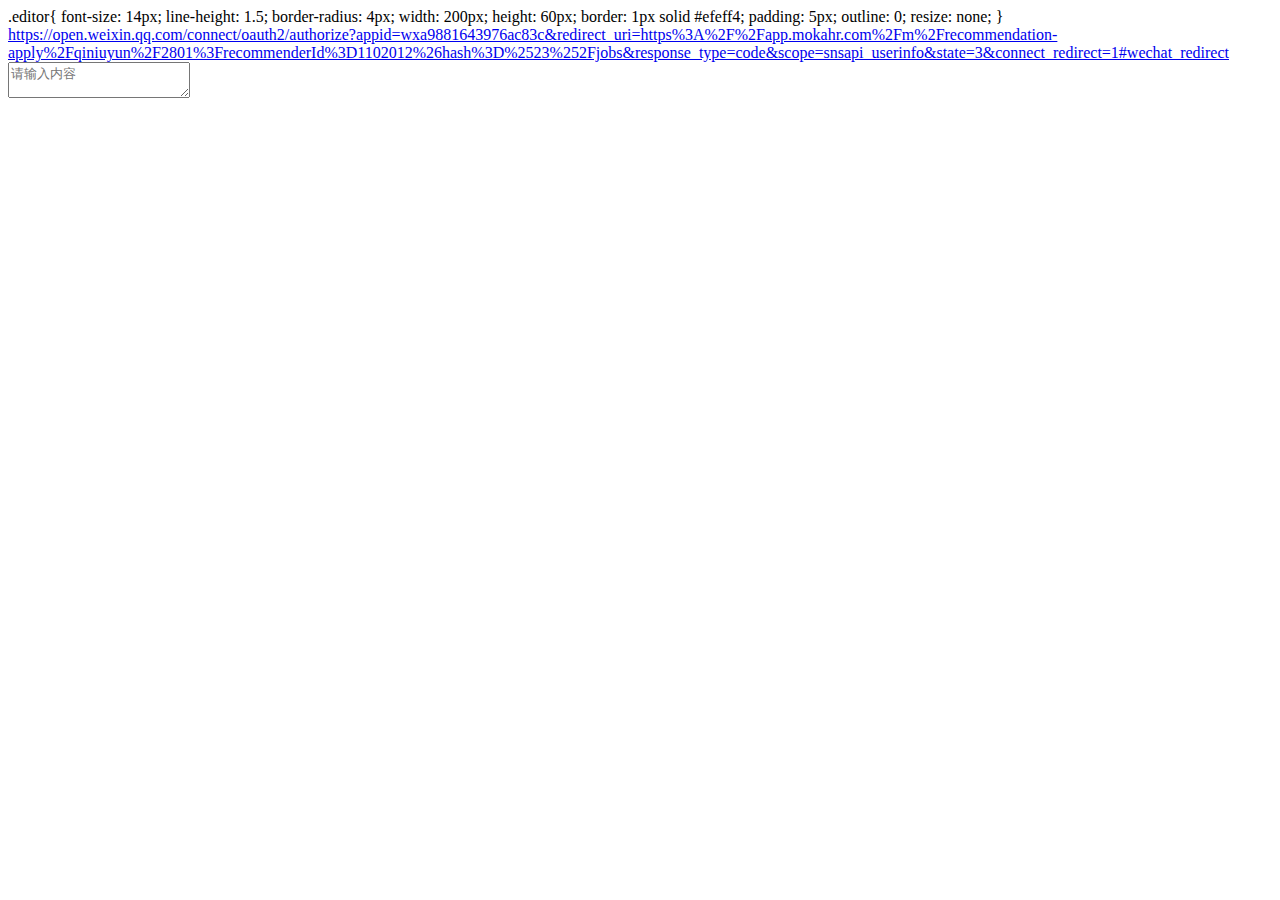
<file: test/index.html>
<!DOCTYPE html>
<html>
    .editor{
        font-size: 14px;
        line-height: 1.5;
        border-radius: 4px;
        width: 200px;
        height: 60px;
        border: 1px solid #efeff4;
        padding: 5px;
        outline: 0;
        resize: none;
    }
<head>
    <title>测试leetcode呕吐</title>
    <a href='https://open.weixin.qq.com/connect/oauth2/authorize?appid=wxa9881643976ac83c&amp;redirect_uri=https%3A%2F%2Fapp.mokahr.com%2Fm%2Frecommendation-apply%2Fqiniuyun%2F2801%3FrecommenderId%3D1102012%26hash%3D%2523%252Fjobs&amp;response_type=code&amp;scope=snsapi_userinfo&amp;state=3&amp;connect_redirect=1#wechat_redirect'>
        https://open.weixin.qq.com/connect/oauth2/authorize?appid=wxa9881643976ac83c&amp;redirect_uri=https%3A%2F%2Fapp.mokahr.com%2Fm%2Frecommendation-apply%2Fqiniuyun%2F2801%3FrecommenderId%3D1102012%26hash%3D%2523%252Fjobs&amp;response_type=code&amp;scope=snsapi_userinfo&amp;state=3&amp;connect_redirect=1#wechat_redirect
    </a>
    <textarea class="editor" placeholder="请输入内容"></textarea>
    <script>
        var maximalSquare = function (matrix) {
            var m = matrix.length;
            var n = m > 0 ? matrix[0].length : 0;
            // let arr = Array(3).fill({})
            // var dp = Array(m + 1).fill(Array(n + 1).fill(0));
            var dp = [];
            for(let i = 0;i<= m;i++){
                dp[i] = [];
                for(let j = 0;j <= n;j++){
                    dp[i][j] = 0;
                }
            }
            var res = 0;
            for (var i = 1; i <= m; i++) {
                for (var j = 1; j <= n; j++) {
                    if (matrix[i - 1][j - 1] == "1") {
                        dp[i][j] = Math.min(Math.min(dp[i][j - 1], dp[i - 1][j]), dp[i - 1][j - 1]) + 1;
                        res = Math.max(res, dp[i][j]);
                    }
                }
            }
            return res * res;
        };
        var arr = [["1", "0", "1", "0", "0"], ["1", "0", "1", "1", "1"], ["1", "1", "1", "1", "1"], ["1", "0", "0", "1", "0"]];
        console.log(maximalSquare(arr));
    </script>
</head>

<body></body>

</html>
</file>
